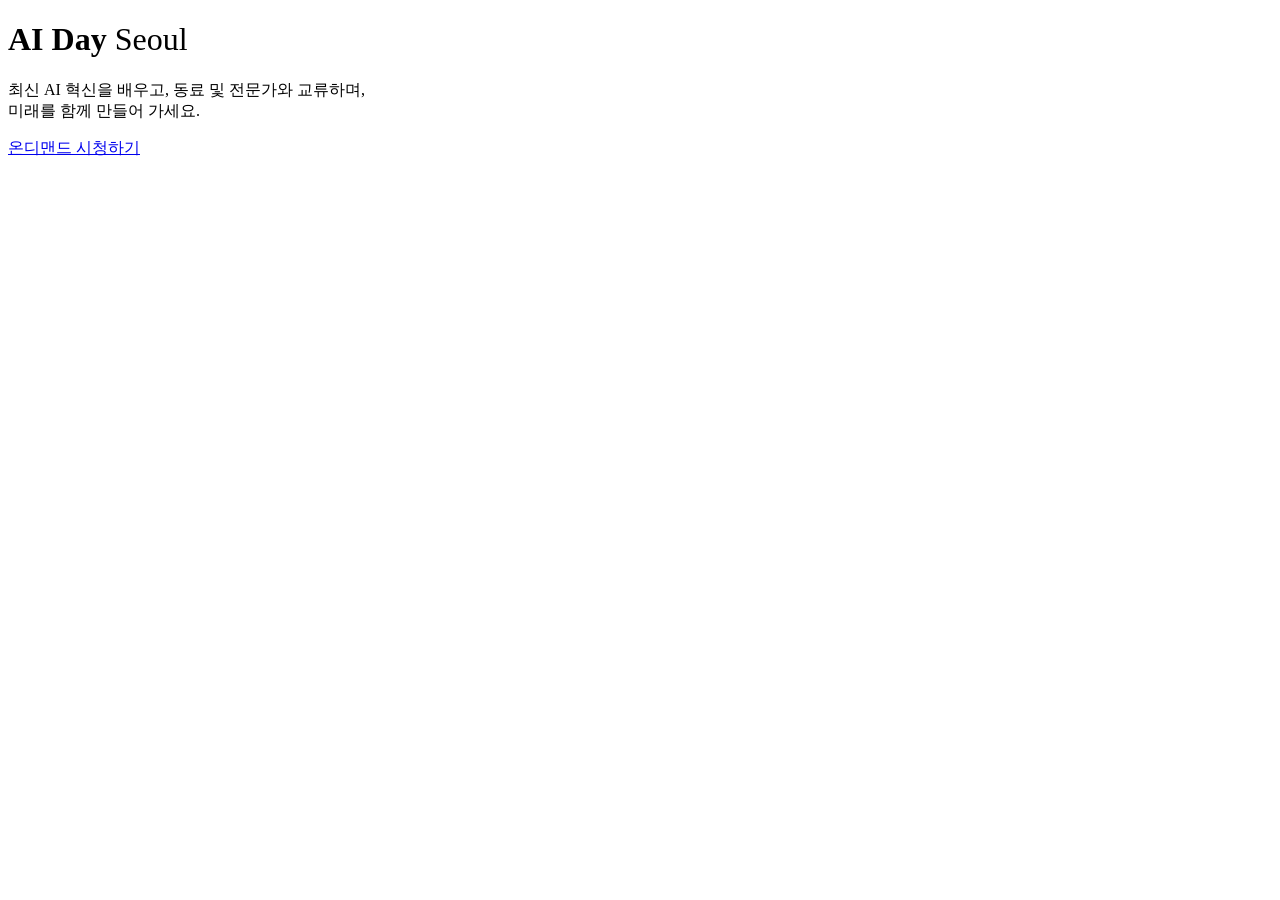
<file: tests/fixtures/backend/nvidia_ai_day_replay.html>
<!-- minimal markup observed at https://www.nvidia.com/ko-kr/ai-days/ on 2026-11-24 after the event ended (title, description meta, h1, hero text, on-demand button); not the full page.
     The hero no longer has a date line and there is no brand-cta register button. -->
<!DOCTYPE html>
<html lang="ko"><head>
<title>AI Day Seoul 2026: AI의 미래에 관한 세션 다시 보기 | NVIDIA</title>
<meta name="description" content="AI Day Seoul 2026을 온디맨드로 언제든 시청하세요. AI의 미래를 만들어가고 있는 에이전틱 AI, 피지컬 AI, AI 인프라, AI 팩토리, 오픈 모델에 관한 다양한 세션들을 다시 시청할 수 있습니다."/>
</head><body>
<h1 class="title ">
                AI Day <span style="	font-weight: normal;
">Seoul</span>
          </h1>
<div class="description "><p><span class="p--large">최신 AI 혁신을 배우고, 동료 및 전문가와 교류하며,
  <br class="hide-tm"> 미래를 함께 만들어 가세요.</span></p></div>
<a id="nv-button-ba906a254b" class="btn-content btncta    " target="_self" href="https://www.nvidia.com/ko-kr/on-demand/playlist/playList-69de5ce2-9223-4bf6-812b-67869fe98912/"><span class="btn-text">온디맨드 시청하기</span></a>
</body></html>
</file>
